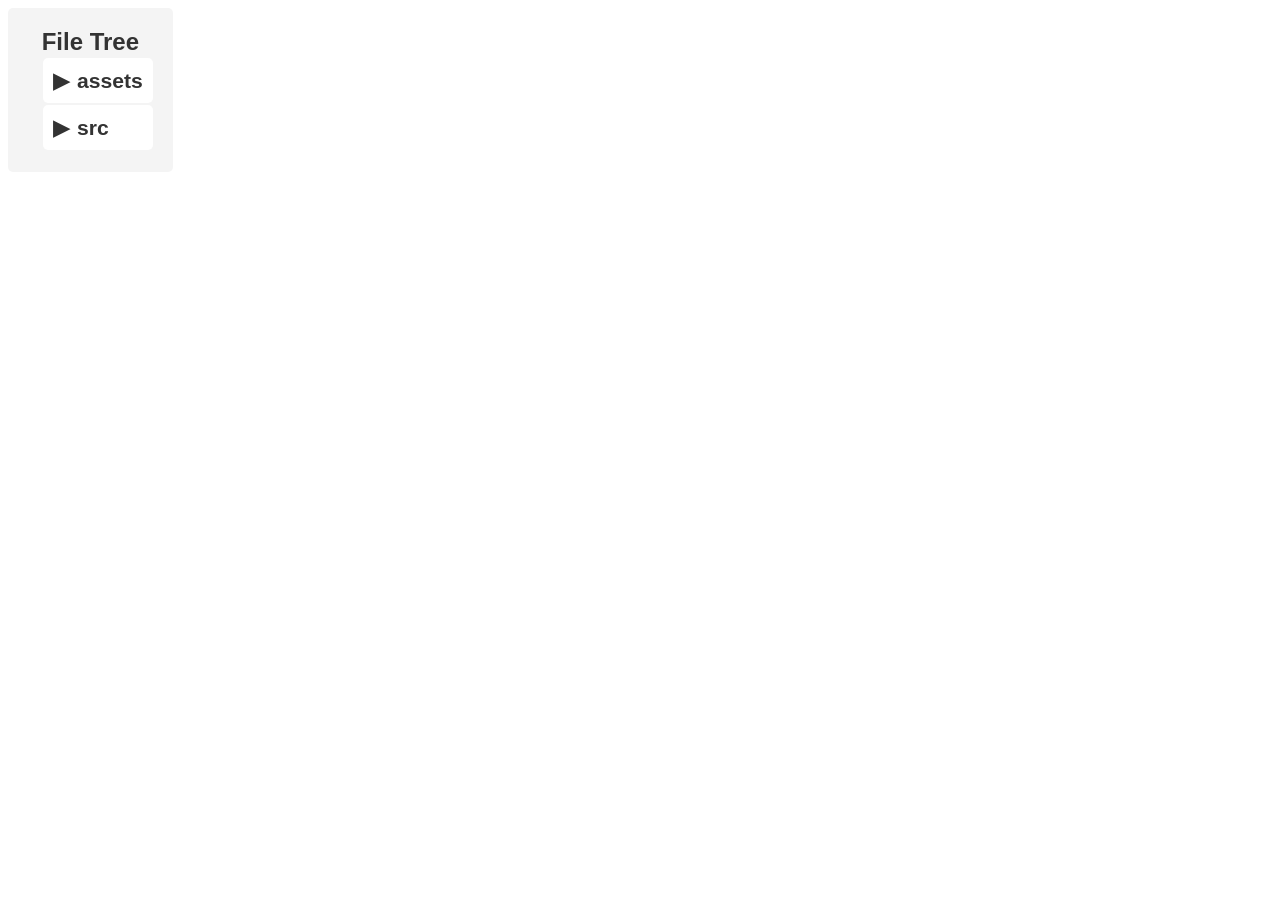
<file: assets/content_server/site/pages/test.html>
<!DOCTYPE html>
<html lang="en">
<head>
    <meta charset="UTF-8">
    <meta name="viewport" content="width=device-width, initial-scale=1.0">
    <title>File Tree Viewer</title>
    <style>
        .file-tree-container {
            font-family: Arial, sans-serif;
            background-color: #f4f4f4;
            color: #333;
            padding: 20px;
            border-radius: 5px;
            display: inline-block;
        }
        .file-tree-container * {
            all: unset; /* Prevent interference from outer styles */
            display: revert;
        }
        .file-tree-container h2 {
            text-align: center;
            font-size: 1.5em;
            font-weight: bold;
        }
        .file-tree ul { 
            list-style-type: none; 
            padding-left: 15px; 
            margin: 0;
        }
        .file-tree .folder { 
            cursor: pointer; 
            font-weight: bold; 
            display: flex; 
            align-items: center; 
            font-size: 1.2em; 
            padding: 5px;
        }
        .file-tree .hidden { 
            display: none; 
        }
        .file-tree .toggle::before { 
            content: "▶"; 
            display: inline-block; 
            margin-right: 8px; 
            font-size: 1em; 
            transition: transform 0.2s ease;
        }
        .file-tree .expanded::before { 
            content: "▼"; 
            transform: rotate(90deg); 
        }
        .file-tree li { 
            padding: 5px 0; 
            font-size: 1.1em; 
            background: white;
            margin: 2px 0;
            padding: 5px;
            border-radius: 5px;
            transition: background 0.3s;
        }
        .file-tree li:hover {
            background: #e0e0e0;
        }
        .file-tree a {
            text-decoration: none;
            color: #007bff;
            font-weight: bold;
        }
        .file-tree a:hover {
            text-decoration: underline;
        }
    </style>
</head>
<body>
    <div class="file-tree-container">
        <h2>File Tree</h2>
        <div id="fileTree" class="file-tree"></div>
    </div>
    
    <script>
        const filePaths = [
            "src/index.js",
            "src/components/Button.js",
            "src/components/Header.js",
            "src/utils/helpers.js",
            "assets/images/logo.png",
            "assets/styles/main.css"
        ];

        function buildTree(paths) {
            let tree = {};
            
            paths.forEach(path => {
                let parts = path.split('/');
                let current = tree;
                
                parts.forEach((part, index) => {
                    if (!current[part]) {
                        current[part] = index === parts.length - 1 ? path : {};
                    }
                    current = current[part];
                });
            });
            return tree;
        }

        function renderTree(node, parentElement, isRoot = false) {
            let ul = document.createElement('ul');
            if (!isRoot) ul.classList.add('hidden');
            parentElement.appendChild(ul);
            
            let entries = Object.keys(node);
            entries.sort((a, b) => {
                let isAFolder = typeof node[a] === 'object';
                let isBFolder = typeof node[b] === 'object';
                return isAFolder === isBFolder ? a.localeCompare(b) : isBFolder - isAFolder;
            });
            
            entries.forEach(key => {
                let li = document.createElement('li');
                ul.appendChild(li);
                
                if (typeof node[key] === 'object') {
                    let span = document.createElement('span');
                    span.textContent = key;
                    span.classList.add('folder', 'toggle');
                    span.onclick = () => {
                        let childUl = span.nextElementSibling;
                        childUl.classList.toggle('hidden');
                        span.classList.toggle('expanded');
                    };
                    li.appendChild(span);
                    renderTree(node[key], li);
                } else {
                    let a = document.createElement('a');
                    a.textContent = key;
                    a.href = node[key];
                    a.target = "_blank";
                    li.appendChild(a);
                }
            });
        }
        
        let tree = buildTree(filePaths);
        renderTree(tree, document.getElementById('fileTree'), true);
    </script>
</body>
</html>
</file>
